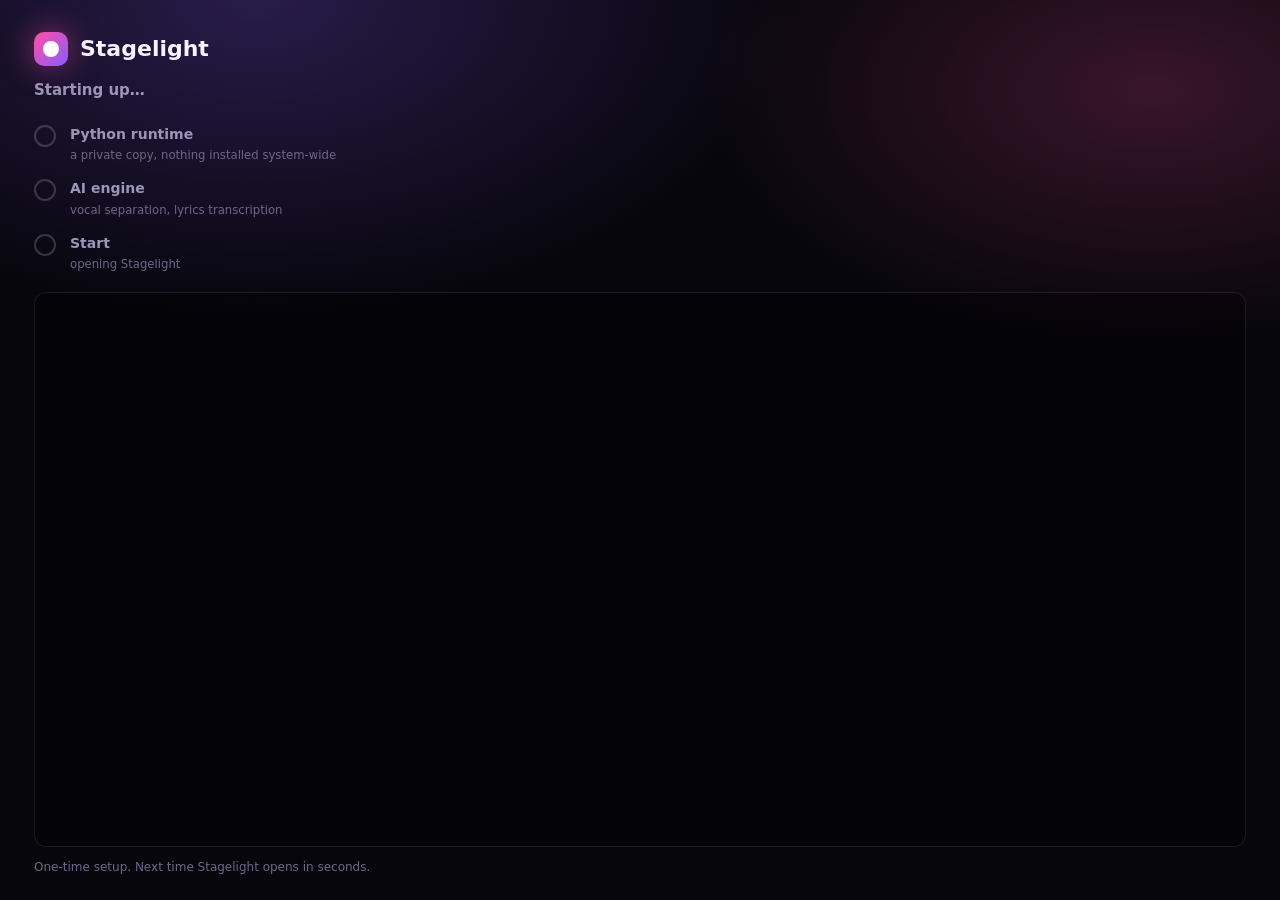
<file: desktop/setup.html>
<!doctype html>
<html lang="en">
<head>
<meta charset="utf-8">
<meta http-equiv="Content-Security-Policy" content="default-src 'self'; style-src 'self' 'unsafe-inline'; script-src 'self' 'unsafe-inline'">
<title>Stagelight</title>
<style>
  :root { --bg: #07060d; --text: #f6f4ff; --muted: #9b95b8; --accent: #ff4fa3; --accent-2: #8b5cff; --border: rgba(255,255,255,.09); }
  * { box-sizing: border-box; }
  html, body { margin: 0; height: 100%; }
  body {
    background: radial-gradient(60% 50% at 20% 0%, rgba(139,92,255,.25), transparent 70%),
                radial-gradient(50% 40% at 90% 10%, rgba(255,79,163,.2), transparent 70%), var(--bg);
    color: var(--text); font: 14px/1.45 "Segoe UI", system-ui, -apple-system, sans-serif;
    display: flex; flex-direction: column; padding: 32px 34px 24px; user-select: none;
  }
  .brand { display: flex; align-items: center; gap: 12px; font-weight: 800; font-size: 22px; }
  .logo { width: 34px; height: 34px; border-radius: 10px; background: linear-gradient(135deg, var(--accent), var(--accent-2)); position: relative; box-shadow: 0 0 30px rgba(255,79,163,.5); }
  .logo::after { content: ""; position: absolute; inset: 9px; border-radius: 50%; background: #fff; }
  h1 { font-size: 15px; font-weight: 600; color: var(--muted); margin: 14px 0 22px; }
  ol { list-style: none; padding: 0; margin: 0 0 18px; display: grid; gap: 14px; }
  li { display: grid; grid-template-columns: 24px 1fr; gap: 12px; align-items: start; color: var(--muted); }
  li b { display: block; font-weight: 600; }
  li small { color: #6d6789; }
  li i { width: 22px; height: 22px; border-radius: 50%; border: 2px solid rgba(255,255,255,.18); margin-top: 1px; }
  li.active { color: var(--text); }
  li.active i { border-color: var(--accent); border-top-color: transparent; animation: spin .9s linear infinite; }
  li.done i { border: 0; background: linear-gradient(135deg, var(--accent), var(--accent-2)); display: grid; place-items: center; }
  li.done i::after { content: "✓"; color: #fff; font-size: 12px; font-weight: 900; font-style: normal; }
  @keyframes spin { to { transform: rotate(360deg); } }
  #log {
    flex: 1; min-height: 0; overflow: hidden; margin: 0; padding: 10px 12px; border-radius: 12px;
    background: rgba(0,0,0,.35); border: 1px solid var(--border); color: #7f7a99;
    font: 11px/1.5 ui-monospace, Consolas, monospace; white-space: pre-wrap; word-break: break-all;
    display: flex; flex-direction: column; justify-content: flex-end;
  }
  .note { color: #6d6789; font-size: 12px; margin-top: 12px; }
  #fail { display: none; margin-top: 12px; padding: 12px 14px; border-radius: 12px; background: rgba(255,90,120,.1); border: 1px solid rgba(255,90,120,.3); }
  #fail p { margin: 0 0 10px; color: #ffb3c1; }
  button { font: inherit; font-weight: 600; border: 0; border-radius: 999px; padding: 8px 16px; cursor: pointer; color: #fff; margin-right: 6px; }
  .primary { background: linear-gradient(135deg, var(--accent), var(--accent-2)); }
  .ghost { background: rgba(255,255,255,.08); border: 1px solid var(--border); }
</style>
</head>
<body>
  <div class="brand"><span class="logo"></span>Stagelight</div>
  <h1 id="headline">Starting up…</h1>
  <ol>
    <li data-step="python"><i></i><div><b>Python runtime</b><small>a private copy, nothing installed system-wide</small></div></li>
    <li data-step="packages"><i></i><div><b>AI engine</b><small id="pkgDetail">vocal separation, lyrics transcription</small></div></li>
    <li data-step="start"><i></i><div><b>Start</b><small id="startDetail">opening Stagelight</small></div></li>
  </ol>
  <pre id="log"></pre>
  <div id="fail">
    <p id="failMsg"></p>
    <button class="primary" id="retry">Try again</button><button class="ghost" id="openLog">Open log</button>
  </div>
  <div class="note" id="note">One-time setup. Next time Stagelight opens in seconds.</div>
<script>
  const $ = (id) => document.getElementById(id);
  // The app passes the interface language in the address (?lang=es).
  const ES = {
    "Starting up…": "Arrancando…",
    "Python runtime": "Entorno de Python",
    "a private copy, nothing installed system-wide": "una copia propia, no se instala nada en el sistema",
    "AI engine": "Motor de IA",
    "vocal separation, lyrics transcription": "separación de voz, transcripción de letras",
    "Start": "Inicio",
    "opening Stagelight": "abriendo Stagelight",
    "Try again": "Reintentar",
    "Open log": "Abrir el registro",
    "One-time setup. Next time Stagelight opens in seconds.": "Configuración inicial, solo una vez. La próxima vez Stagelight se abre en segundos.",
    "Setting up the AI engine (first launch only)": "Instalando el motor de IA (solo la primera vez)",
    "Starting Stagelight…": "Iniciando Stagelight…",
  };
  const es = new URLSearchParams(location.search).get("lang") === "es";
  const tr = (s) => (es && ES[s]) || s;
  if (es) {
    document.documentElement.lang = "es";
    document.querySelectorAll("h1, b, small, button, .note").forEach((el) => { el.textContent = tr(el.textContent); });
  }
  const lines = [];
  const MAX = 14;
  stagelight.on("first-run", () => { $("headline").textContent = tr("Setting up the AI engine (first launch only)"); });
  stagelight.on("log", (line) => {
    lines.push(line);
    if (lines.length > MAX) lines.shift();
    $("log").textContent = lines.join("\n");
  });
  stagelight.on("step", ({ id, state, detail }) => {
    const li = document.querySelector(`[data-step="${id}"]`);
    li.className = state;
    if (detail && id === "packages") $("pkgDetail").textContent = detail;
    if (detail && id === "start") $("startDetail").textContent = detail;
    if (id === "start" && state === "active") $("headline").textContent = tr("Starting Stagelight…");
  });
  stagelight.on("failed", ({ message }) => {
    $("fail").style.display = "block";
    $("failMsg").textContent = message;
    $("note").style.display = "none";
    document.querySelectorAll("li.active").forEach((li) => (li.className = ""));
  });
  stagelight.on("reset", () => {
    $("fail").style.display = "none";
    $("note").style.display = "";
    lines.length = 0;
    $("log").textContent = "";
  });
  $("retry").onclick = () => stagelight.retry();
  $("openLog").onclick = () => stagelight.openLog();
</script>
</body>
</html>
</file>
